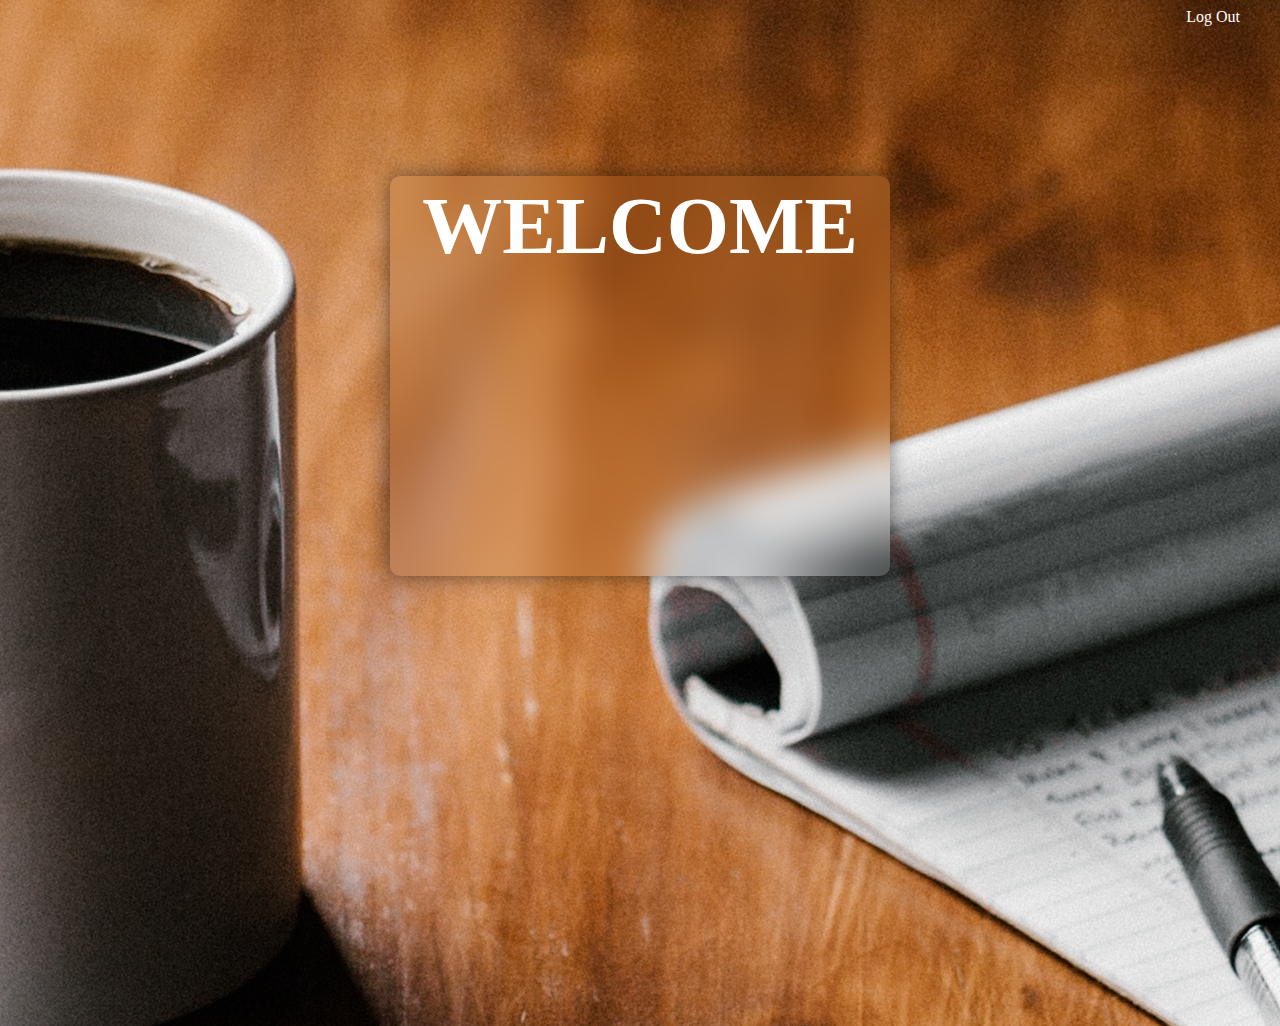
<file: welcome.html>
<!DOCTYPE html>
<html lang="en">
  <head>
    <meta charset="UTF-8" />
    <meta name="viewport" content="width=device-width, initial-scale=1.0" />
    <title>Document</title>
    <link rel="stylesheet" href="./index.css" />
  </head>
  <body>
    <nav class="navbar">
      <a href="login.html">Log Out</a>
    </nav>
    <h1 class="welcome">WELCOME</h1>
    <p></p>
  </body>
</html>
</file>
<file: index.css>
body {
 
  background-repeat: no-repeat;
background-image:  url("./assets/Back.jpg");
background-position: center;
object-fit: cover;
}
#form1,
#form3 {
  width: 500px;
  margin: 10vh auto 40px auto;
  padding: 20px;
  background-color: rgb(230, 229, 229);
  border-radius: 4px;
  font-size: 12px;

  
}
#form1 h1 {
  color: rgb(19, 19, 20);
  text-align: center;
  font-size: 30px;
  margin-bottom: 15px;
}

#form1 button {
  padding: 10px;
  margin-top: 10px;
  width: 100%;
  color: white;
  background-color: rgb(94, 108, 233);
  border: none;
  border-radius: 40px;
}
.input-control {
  display: flex;
  flex-direction: column;
  margin: 0px 15px;
}
.input-control label {
  font-weight: bold;
  font-size: 12px;
}
.input-control input {
  border-radius: 4px;
  border: 2px solid white;
  display: block;
  font-size: 12px;
  width: 100%;
  height: 20px;
}
.input-control input:focus {
  outline: 0;
}
.input-control.success input {
  border-color: #09c372;
}
.input-control.error input {
  border-color: #ff3860;
  
}
.input-control .error {
  color: #ff3860;
  font-size: 13px;
  height: 13px;
  margin-bottom: 12px;
}
#form1 p {
  text-align: center;
  font-size: 15px;
  margin-top: 20px;
}
#form1 a {
  text-decoration: underline;
  color: blue;
}
#form1 a:visited {
  color: blue;
}

#form2 {
  width: 300px;
  margin: 20vh auto 0 auto;
  padding: 20px;
  background-color: rgb(230, 229, 229);
  border-radius: 4px;
  font-size: 12px;
  height: 80%;
}
#form2 h1,
#form3 h1 {
  color: rgb(20, 20, 20);
  text-align: center;
  font-size: 30px;
}
#form2 button,
#form3 button {
  padding: 10px;
  margin-top: 20px;
  width: 100%;
  color: white;
  background-color: rgb(65, 125, 204);
  border: none;
  border-radius: 40px;
  margin-bottom: 30px;
}
#form2 p {
  text-align: center;
  font-size: 15px;
}
#form2 a {
  text-decoration: underline;
  color: rgb(17, 84, 185);
}
#form2 a:visited {
  color: blue;
}
.welcome {
  color: white;
  font-size: 5rem;
  margin: 50vh auto;
  margin-top: 150px;
  width: 500px;
  height: 400px;
  background: transparent;
  box-sizing: border-box; /* Changed from 600px */
  border-radius: 10px;
  backdrop-filter: blur(20px);
  box-shadow: 0 0 20px rgba(0, 0, 0, 0.5);
  display: grid;
  justify-content: center;
  
  padding: 5px;
 
}
.navbar {
  display: flex;
  justify-content: flex-end;
  align-items: center;
  margin-right: 2rem;
}
.navbar a {
  color: white;
  text-decoration: none;
}
</file>
